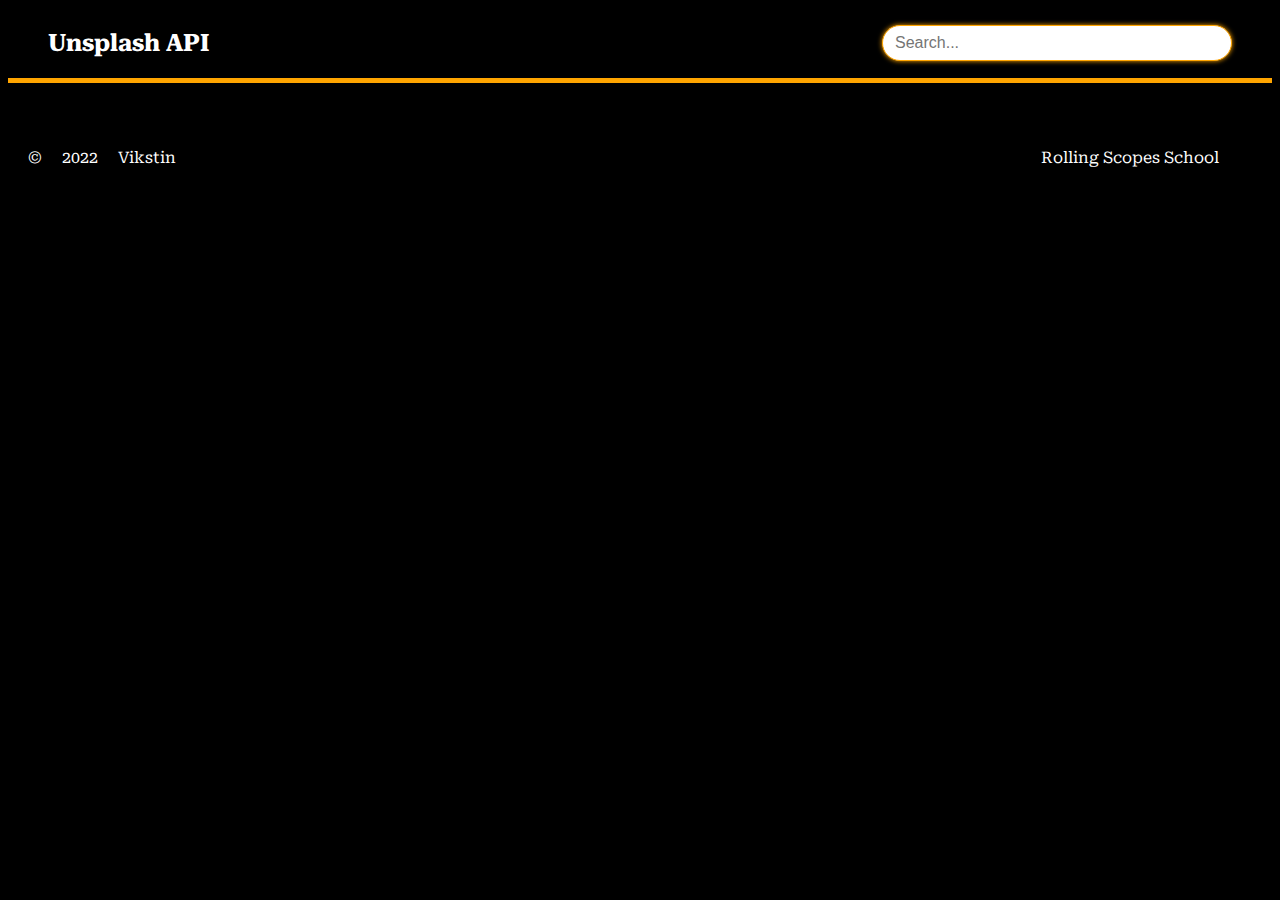
<file: image-galery/index.html>
<!DOCTYPE html>
<html lang="en">
<head>
    <meta charset="UTF-8">
    <meta http-equiv="X-UA-Compatible" content="IE=edge">
    <meta name="viewport" content="width=device-width, initial-scale=1.0">
    <link rel="stylesheet" href="style.css">
    <link rel="preconnect" href="https://fonts.googleapis.com">
<link rel="preconnect" href="https://fonts.gstatic.com" crossorigin>
<link href="https://fonts.googleapis.com/css2?family=Roboto+Serif:wght@300&display=swap" rel="stylesheet">
    <title>image-galery</title>
</head>
<body>
    <div class="wrapper">
        <header>
            <div class="container-head">
                <div class="header-box">
                    <div class="header">
                        <h2>Unsplash API</h2>
                    </div>
                <div class="search-box">
                    <input id="input" autofocus type="search" placeholder="Search..."><i id="search" class="search"></i>
                </div>
                </div>
            </div>        
        </header>
        <main>
            <section>
                <div class="container-pic">
                    <div class="pictures"></div>
                </div>
            </section>
        </main>
        <footer>
            <div class="container-footer">
                <div class="footer-date">
                    <span>©</span>
                    <span>2022</span>
                        <a class="my-github" href="https://github.com/Vikstin">Vikstin</a>
                    </div>
                    <span class="RS-box">
                        <a class="RS" href="https://rs.school/js-stage0/">Rolling Scopes School</a>
                    </span>           
                </div>
            </footer>
    </div>
    
    <script src="index.js"></script>
</body>
</html>
</file>
<file: image-galery/style.css>
body {
    background-color: #000;
    font-family: 'Roboto Serif', sans-serif;
    color: #fff;
    height: 100%;

}
.wrapper {
    min-height: 100%;
    display: flex;
    flex-direction: column;
}
.container-head {
    max-width: 1440px;
    margin: auto;
}
header {
    border-bottom: 5px solid orange;
}
.header-box {
    display: flex;
    flex-wrap: wrap;
    justify-content: space-between;
    align-items: center;
    min-height: 70px;
    padding: 0 40px;
}
.h2 {
    font-size: 18px;
   
}
.search-box {
    position: relative;
    width: 350px;
}
.search-box input {
    box-sizing: border-box;
    width: 100%;
    font-size: 1rem;
    padding: 8px 12px;
    border-radius: 25px;
    outline: none;
    transition: all 0.30s ease-in-out;
    border: 1px solid #DDDDDD;
    
}
input:focus {
    box-shadow: 0 0 5px orange;
    border: 1px solid orange; 
}

/* Section */
main {
    flex: 1 1 auto;
}
.container-pic {
    max-width: 1440px;
    margin: auto;
}
.pictures {
    width: 100%;
    display: flex;
    flex-wrap: wrap;
    justify-content: space-evenly;
    align-items: flex-start;
}
.img {
    width: 380px;
    height: 214px;
    margin-top: 15px;
    background-position: center;
    background-size: cover;
    border-radius: 2px;
}

/* Footer */

.container-footer {
    display: flex;
    flex-wrap: wrap;
    justify-content: space-between;
    padding: 50px 20px;
}
.footer-date {
    display: flex;
    flex-wrap: wrap;
    justify-content: flex-start;
    align-items: center;
    width: 182px;
    height: 50px;
    gap: 20px;
    font-family: 'Roboto Serif', sans-serif;
    font-size: 16px;
    line-height: 50px;
    color: #fff;
}
.RS-box {
    display: flex;
    align-items: center;
    width: 211px;
    font-family: 'Roboto Serif', sans-serif;
    line-height: 50px;
    color: #fff;
}
.my-github, .RS {
    text-decoration: none;
    color: #fff;
    line-height: 50px;
    transition: 1s;
}
</file>
